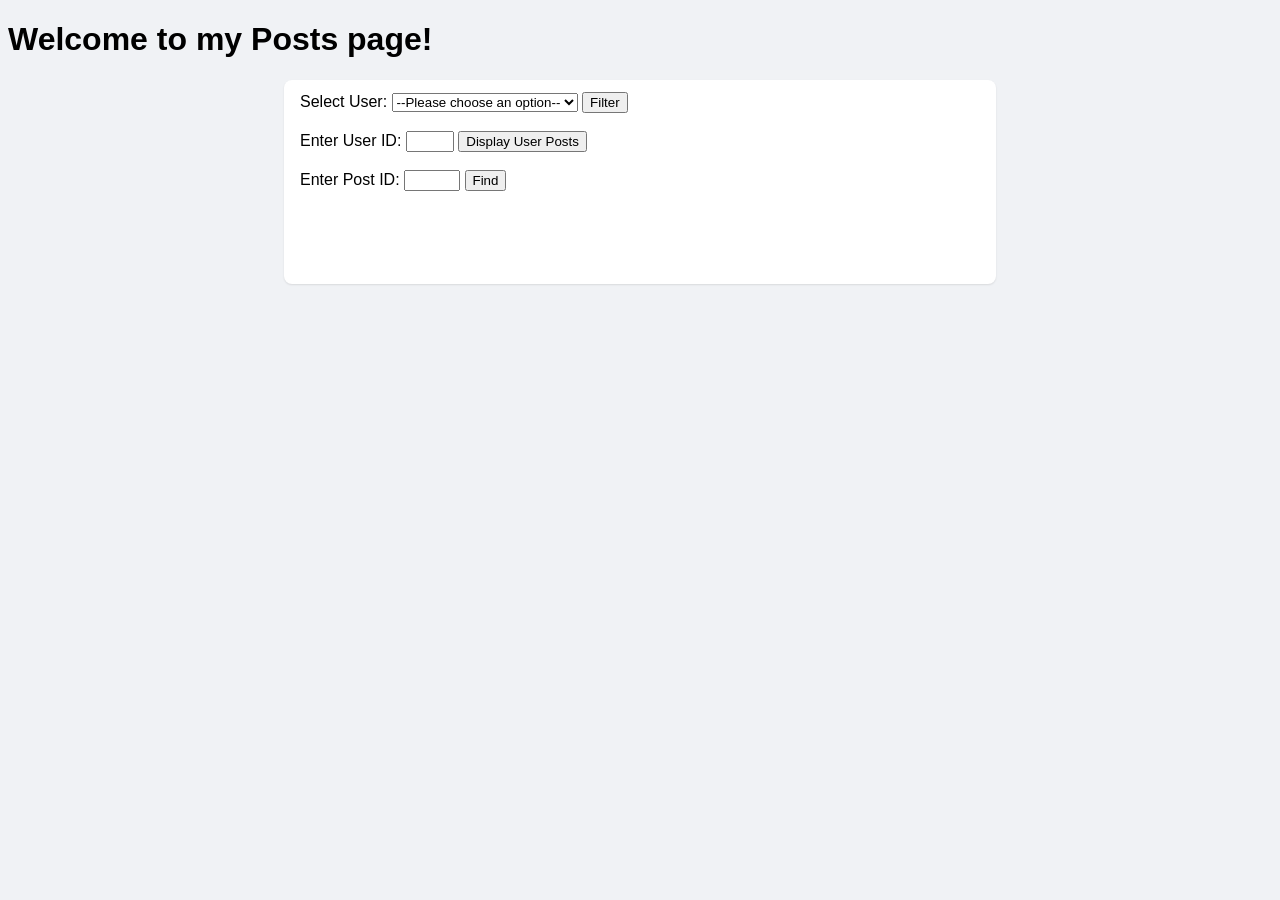
<file: lab15/index.html>
<!DOCTYPE html>
<html lang="en">
<head>
    <meta charset="UTF-8">
    <meta name="viewport" content="width=device-width, initial-scale=1.0">
    <title>Posts </title>

    <style>
    body {
        background-color: #f0f2f5;
        font-family: Helvetica, Arial, sans-serif;
    }

    form {
        min-height: 180px;
    }

    article, form {
        background-color: #ffffff;
        border-radius: 8px;
        box-shadow: 0 1px 2px rgba(0, 0, 0, 0.1);
        padding: 12px 16px;
        margin-bottom: 16px;
        max-width: 680px;
        margin-left: auto;
        margin-right: auto;
    }

    h2 {
        color: #050505;
        font-size: 0.9375rem;
        font-weight: 600;
        margin: 0 0 4px 0;
    }

    p {
        color: #050505;
        font-size: 0.9375rem;
        line-height: 1.3333;
        margin: 8px 0 0 0;
    }
    </style>
</head>

<body>
<h1> Welcome to my Posts page! </h1>

    <form action="#">

        <label for="userID">Select User:</label>
        <select id="userID">
            <option value="">--Please choose an option--</option>
            <option value="1">User 1</option>
            <option value="2">User 2</option>
            <option value="3">User 3</option>
            <option value="4">User 4</option>
            <option value="5">User 5</option>
            <option value="6">User 6</option>
            <option value="7">User 7</option>
        </select>

        <button type="button" id="filterBtn">Filter</button>

        <br><br>

        <label for="displayUserID">Enter User ID:</label>
        <input type="number" id="displayUserID" min="1" max="10">

        <button type="button" id="displayUserBtn">Display User Posts</button>

        <br><br>

        <label for="postID">Enter Post ID:</label>
        <input type="number" id="postID" min="1" max="100">

        <button type="button" id="findBtn">Find</button>

    </form>

    <script>
        let posts = [];
        let userID = -1;
        let id = -1;
        const filterBtn = document.getElementById("filterBtn");
        const displayUserBtn = document.getElementById("displayUserBtn");
        const findBtn = document.getElementById("findBtn");

        async function fetchData(url) {
            const response = await fetch(url);
            posts = await response.json();
            console.table(posts);
            displayPosts(posts);
        }
        function displayPosts(postsToDisplay){
            const oldEmptyMessage = document.getElementById("emptyMessage");
            if (oldEmptyMessage) {
                oldEmptyMessage.remove();
            }

            document.querySelectorAll('article').forEach((article) => {
                article.remove();
            });
            postsToDisplay.forEach((item, index) => {
                if ((userID < 0 || userID === item.userId) && (id < 0 || id === item.id)){
                    const article = document.createElement("article");
                    const h2 = document.createElement("h2");
                    const p = document.createElement("p");

                    h2.textContent = item.title;
                    p.textContent = item.body;

                    article.appendChild(h2);
                    article.appendChild(p);
                    document.body.appendChild(article);
                }
            });
            if (document.querySelectorAll('article').length == 0){
                const emptyMessage = document.createElement("p");
                emptyMessage.textContent = "No Posts Found";
                emptyMessage.id = "emptyMessage";
                document.body.appendChild(emptyMessage);
            }
        }

        const apiURL = "https://jsonplaceholder.typicode.com/posts";
        fetchData(apiURL);

        filterBtn.addEventListener("click", (event) => {
            event.preventDefault();
            const selectedUserID = document.getElementById("userID").value;
            if (selectedUserID === "") {
                userID = -1;
            } else {
                userID = Number(selectedUserID);
            }
            displayPosts(posts);
        });
        displayUserBtn.addEventListener("click", (event) => {
            event.preventDefault();
            const inputtedUserID = document.getElementById("displayUserID").value;
            if (inputtedUserID === "") {
                userID = -1;
            } else {
                userID = Number(inputtedUserID);
            }
            displayPosts(posts);
        });
        findBtn.addEventListener("click", (event) => {
            event.preventDefault();
            const inputtedPostID = document.getElementById("postID").value;
            if (inputtedPostID === "") {
                id = -1;
            } else {
                id = Number(inputtedPostID);
            }
            displayPosts(posts);
        })

    </script>

</body>
</html>
</file>
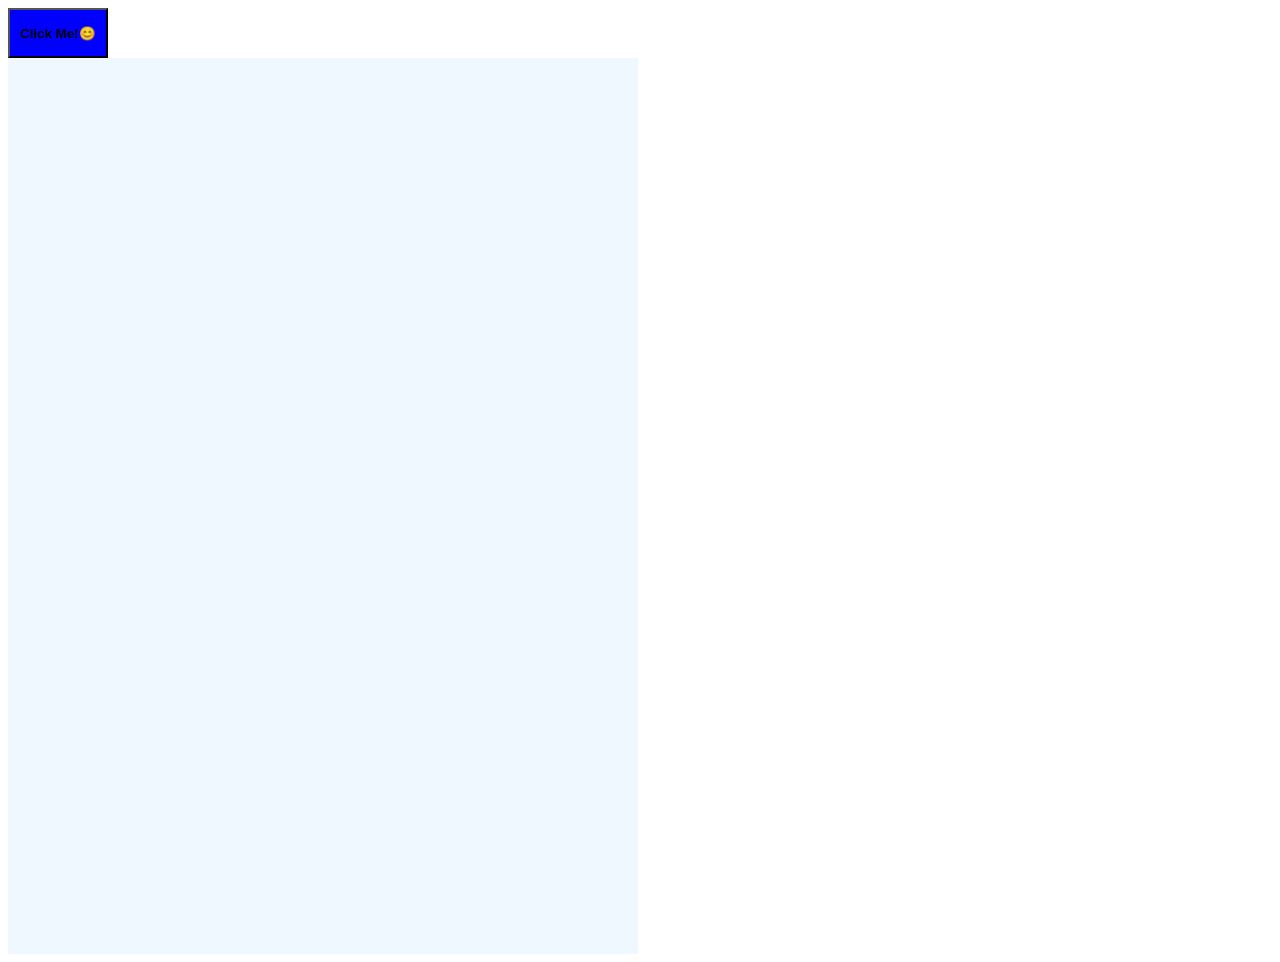
<file: lab11events.html>
<!DOCTYPE html>
<html lang="en">
<head>
    <meta charset="UTF-8">
    <meta name="viewport" content="width=device-width, initial-scale=1.0">
    <title>Lab 11 - Mouse Events</title>
    <style>
        #button{
            background-color:blue;
            width:100px;
            height:50px;
            padding:10px;
            display:flex;
            align-items:center;
            font-weight:bold;
        }
        #otherBox{
            background-color:aliceblue;
            width:70vh;
            height:70vw;
        }
    </style>
</head>
<body id="body">
    <button type="button" id="button">Click Me!😊</button>
    <div id="otherBox"></div>
    <script>
        const button = document.getElementById("button");
        const otherBox = document.getElementById("otherBox");
        button.addEventListener("mouseover", function(){
            button.textContent = "Do not click! 😠";
            button.style.backgroundColor = "yellow";
        })
        button.addEventListener("click", function(){
            button.textContent = "Ouch! 🤕";
            button.style.backgroundColor = "red";
        })
        button.addEventListener("mouseleave", function(){
            button.textContent = "Phew! 😌";
            button.style.backgroundColor = "lightGreen";
        })
        button.addEventListener("dblclick", function(){
            button.textContent = "Double trouble! 🤩";
            button.style.backgroundColor = "pink";
        })
        otherBox.addEventListener("mousemove", function(){
            button.textContent = "I see you! 👀";
            button.style.backgroundColor = "lightBlue";
        })
    </script>
</body>
</html>
</file>
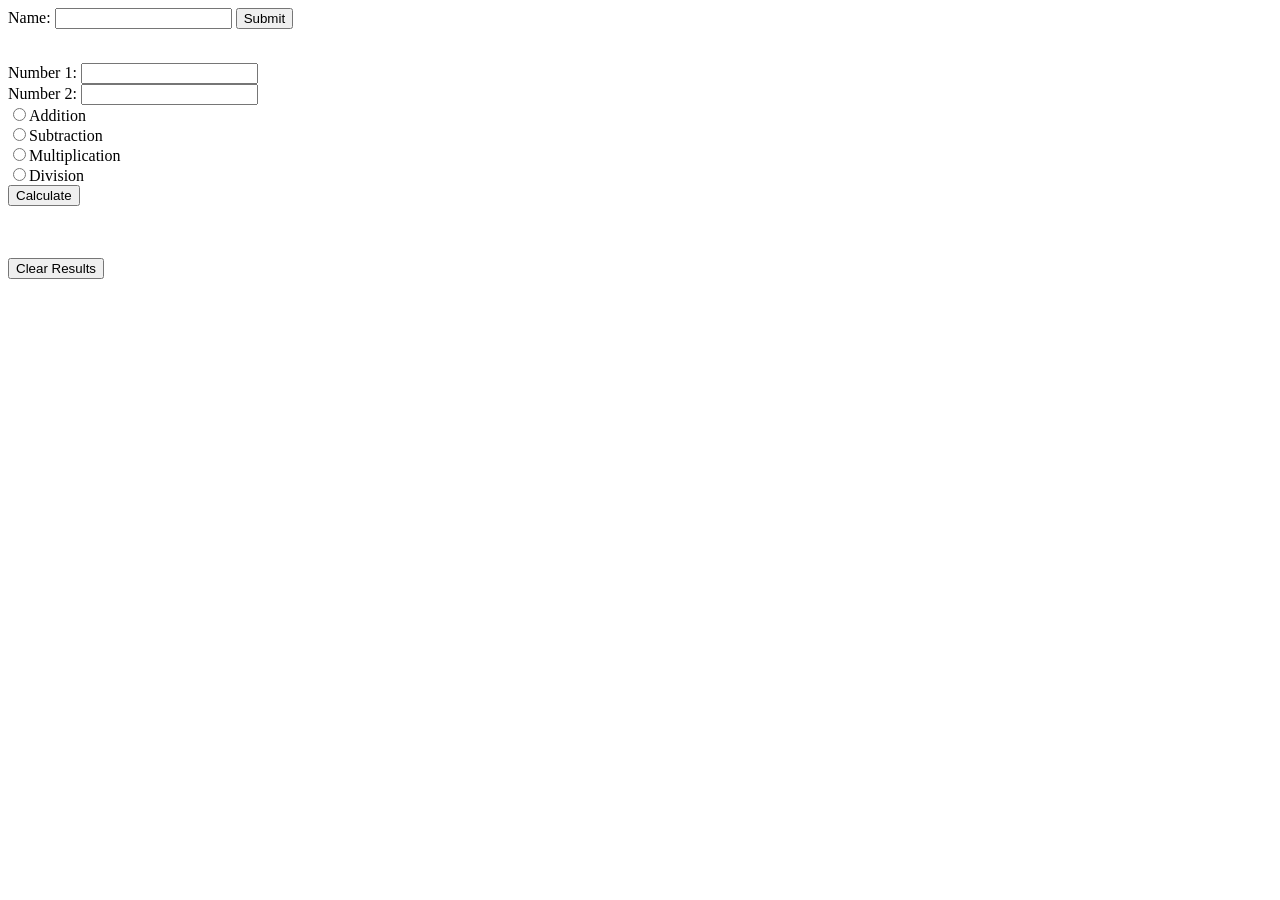
<file: lab12calculator.html>
<!DOCTYPE html>
<html lang="en">
<head>
    <meta charset="UTF-8">
    <meta name="viewport" content="width=device-width, initial-scale=1.0">
    <title>Lab 12 - Calculator</title>
</head>
<body>
    <form action="#">
        <label for="name">Name: </label>
        <input type="text" id="name">
        <button type="submit" id="name-submit">Submit</button>
    </form>
    <p id="name-result"></p>
    <br>
    <form action="#">
        <label for="num1">Number 1:</label>
        <input type="number" id="num1"><br>
        <label for="num2">Number 2:</label>
        <input type="number" id="num2"><br>
        <input type="radio" name="perform" value="add">Addition<br>
        <input type="radio" name="perform" value="sub">Subtraction<br>
        <input type="radio" name="perform" value="mul">Multiplication<br>
        <input type="radio" name="perform" value="div">Division<br>
        <button type="submit" id="calculate">Calculate</button>
    </form>
    <p id="calculator-result"></p>
    <br><br>
    <button type="button" id="clear-text">Clear Results</button>

    <script>
        const name = document.getElementById("name");
        document.getElementById("name-submit").addEventListener("click", function(){
            event.preventDefault();
            document.getElementById("name-result").textContent = `Hello, ${name.value}!`
        })
        document.getElementById("calculate").addEventListener("click", function(){
            event.preventDefault();
            let result = "";
            const num1 = document.getElementById("num1");
            const num2 = document.getElementById("num2");
            const perform = document.querySelector(`[name=perform]:checked`);
            if (perform.value == "add"){
                result = `${num1.value} + ${num2.value} = ${Number(num1.value) + Number(num2.value)}`;
            }
            if (perform.value == "sub"){
                result = `${num1.value} - ${num2.value} = ${Number(num1.value) - Number(num2.value)}`;
            }
            if (perform.value == "mul"){
                result = `${num1.value} * ${num2.value} = ${Number(num1.value) * Number(num2.value)}`;
            }
            if (perform.value == "div"){
                result = `${num1.value} / ${num2.value} = ${Number(num1.value) / Number(num2.value)}`;
            }
            document.getElementById("calculator-result").textContent = result;
        })
        document.getElementById("clear-text").addEventListener("click", function(){
            document.getElementById("name-result").textContent = "";
            document.getElementById("calculator-result").textContent = "";
        })
    </script>
</body>
</html>
</file>
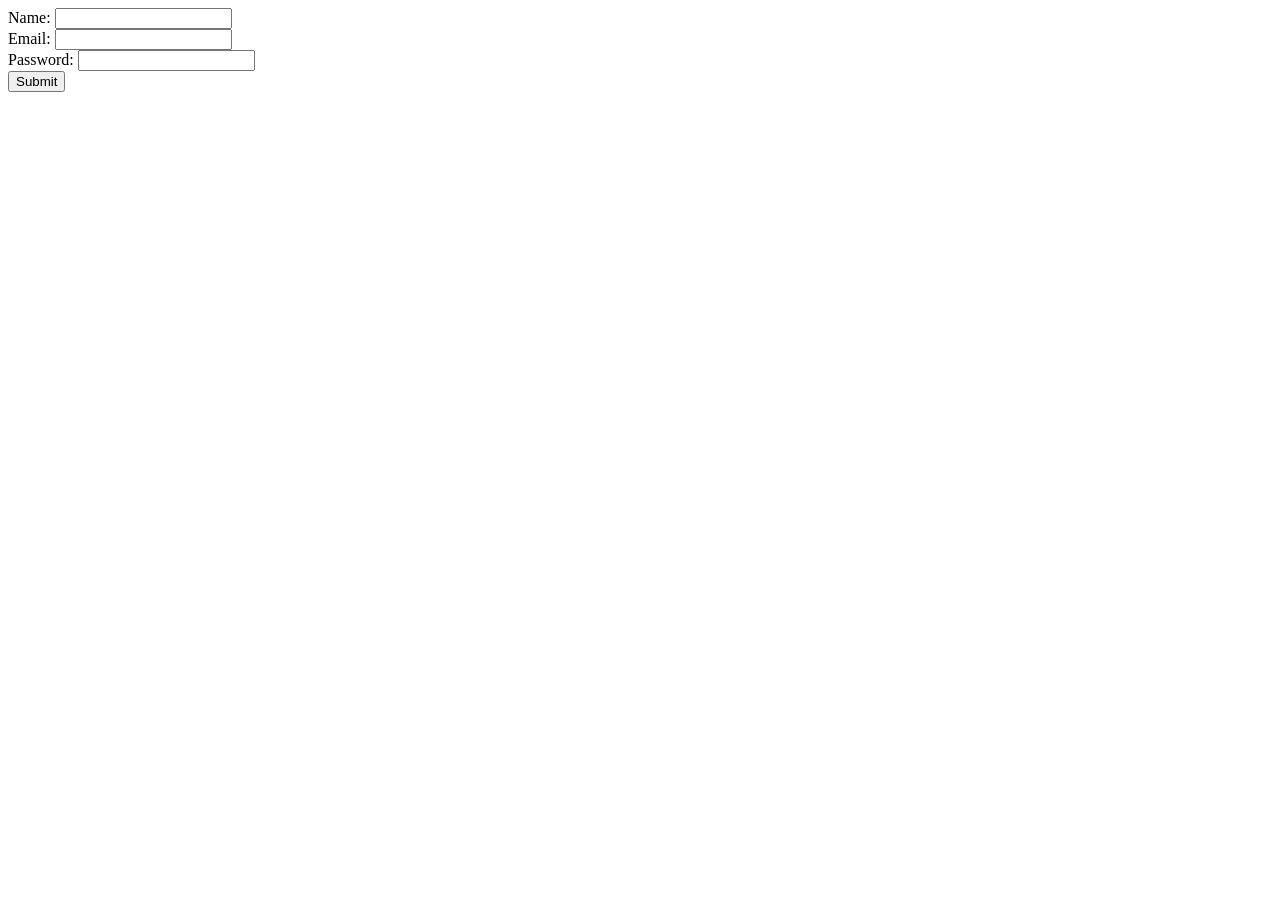
<file: lab16-formValidation.html>
<!DOCTYPE html>
<html lang="en">
<head>
    <meta charset="UTF-8">
    <meta name="viewport" content="width=device-width, initial-scale=1.0">
    <title>Lab16-Form Validation</title>
    <style>
        .valid {
            color: green;
        }

        .invalid {
            color: red;
        }
    </style>
</head>
<body>
    <form action="#">
        <label for="name">Name: </label>
        <input type="text" id="name" required><br>
        <label for="email">Email: </label>
        <input type="email" id="email" required><br>
        <label for="password">Password: </label>
        <input type="password" id="password" required autocomplete><br>
        <div class="rules" id="password-rules" hidden>
            <div id="rule-length" class="rule">At least 6 characters</div>
            <div id="rule-special" class="rule">Must include a special character (!@#$...)</div>
            <div id="rule-uppercase" class="rule">Must include an uppercase letter (A-Z)</div>
        </div>
        <button type="submit">Submit</button>
        <p id="output"></p>
        <script>
            const name = document.getElementById("name");
            const email = document.getElementById("email");
            const password = document.getElementById("password");
            const output = document.getElementById("output");
            const passwordRules = document.getElementById("password-rules");
            const lengthRule = document.getElementById("rule-length");
            const specialRule = document.getElementById("rule-special");
            const uppercaseRule = document.getElementById("rule-uppercase");

            document.addEventListener("submit", (event)=>{
                event.preventDefault();
                output.textContent = "Submitted";
            });
            password.addEventListener("input", () => {
                const value = password.value;
                passwordRules.hidden = false;
                lengthRule.classList.toggle("valid", value.length >= 6);
                lengthRule.classList.toggle("invalid", value.length < 6);
                specialRule.classList.toggle("valid", /[!@#$%^&*(),.?":{}|<>]/.test(value));
                specialRule.classList.toggle("invalid", !/[!@#$%^&*(),.?":{}|<>]/.test(value));
                uppercaseRule.classList.toggle("valid", /[A-Z]/.test(value));
                uppercaseRule.classList.toggle("invalid", !/[A-Z]/.test(value));
            });

        </script>
    </form>
</body>
</html>
</file>
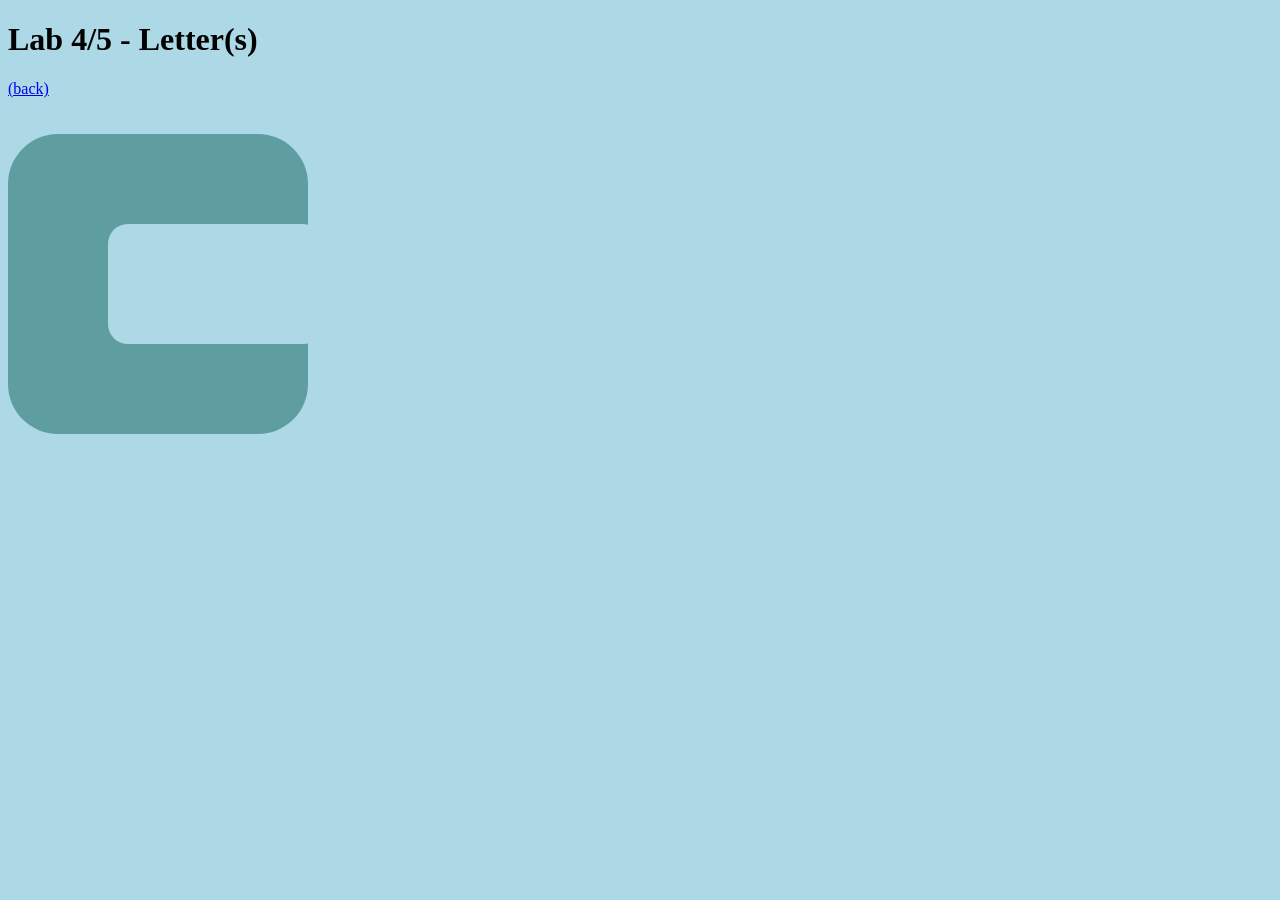
<file: lab5letter.html>
<!DOCTYPE html>
<html lang="en">
<head>
    <meta charset="UTF-8">
    <meta name="viewport" content="width=device-width, initial-scale=1.0">
    <title>Lab 4/5 - Letter</title>
    <style>
        body{
            background-color:lightblue;
        }
        #parent{
            background-color:cadetblue;
            width:300px;
            height:300px;
            box-sizing:border-box;
            padding-top:90px;
            padding-left:100px;
            border-radius:50px;
        }
        #child{
            background-color:lightblue;
            width:215px;
            height:120px;
            border-radius:20px;
        }
    </style>
</head>
<body>
    <h1>Lab 4/5 - Letter(s)</h1>
    <a href="index.html">(back)</a>
    <br><br><br>
    <div id="parent"><div id="child"></div></div>
</body>
</html>
</file>
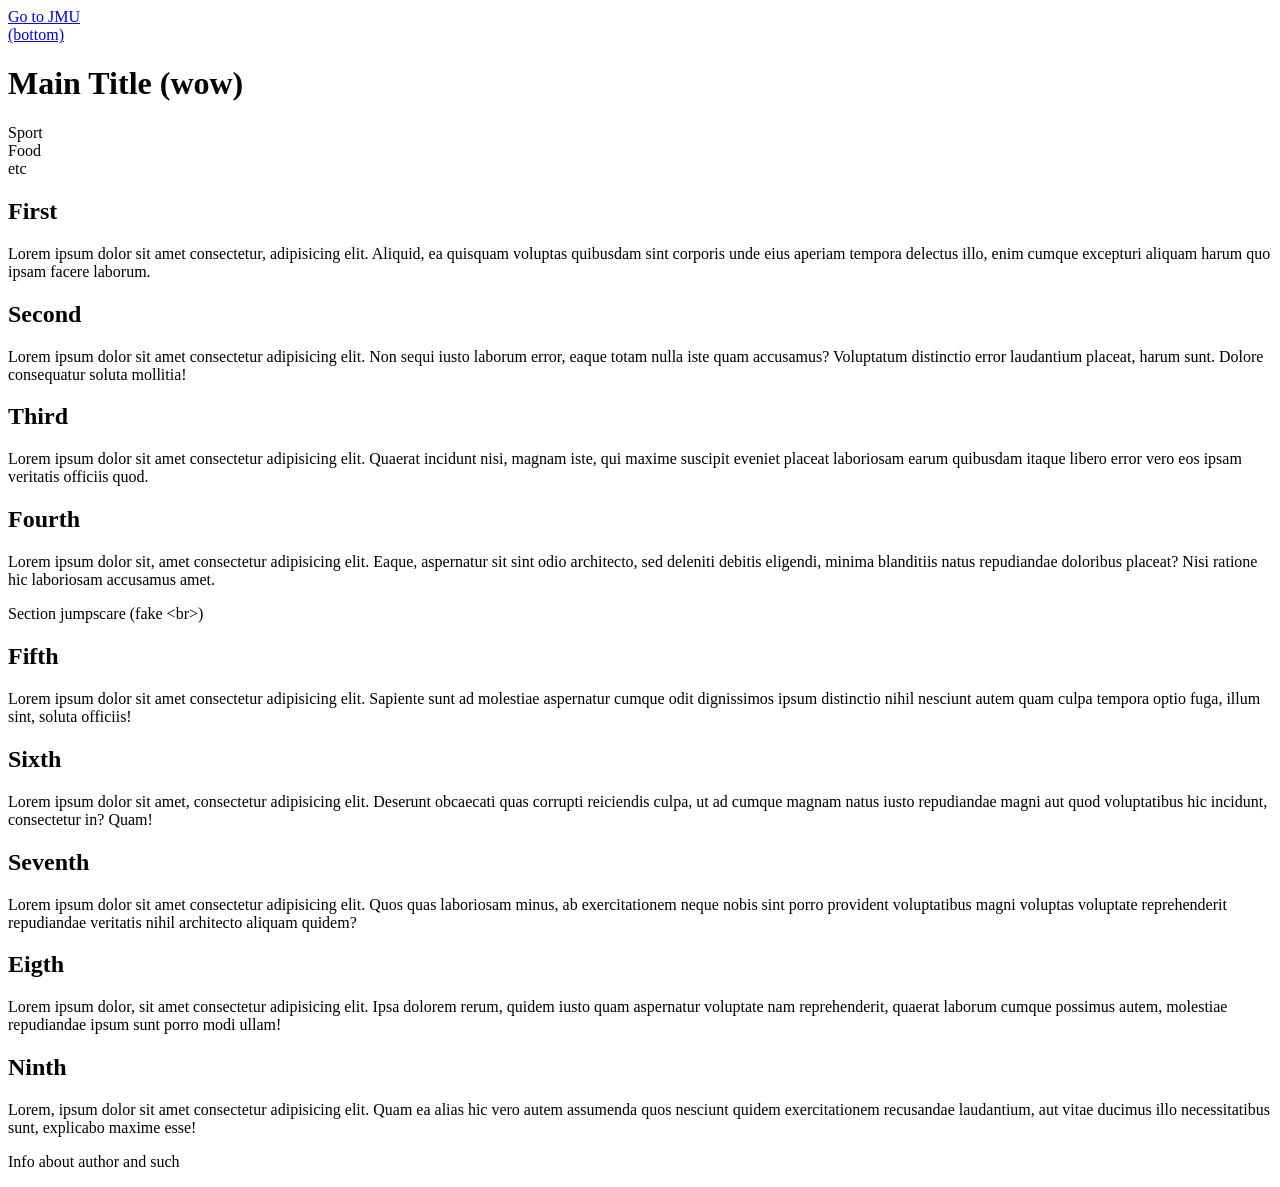
<file: test.html>
<!DOCTYPE html>
<html lang="en">
<head>
    <meta charset="UTF-8">
    <meta name="viewport" content="width=device-width, initial-scale=1.0">
    <title>Test</title>
</head>
<body>
    <a href="https://www.jmu.edu/index.shtml">Go to JMU</a>
    <br>
    <a href="#ninth">(bottom)</a>
    <header>
        <h1>Main Title (wow)</h1>
        <nav>Sport<br>Food<br>etc</nav>
    </header>
    <main>
        <h2>First</h2>
        <p>Lorem ipsum dolor sit amet consectetur, adipisicing elit. Aliquid, ea quisquam voluptas quibusdam sint corporis unde eius aperiam tempora delectus illo, enim cumque excepturi aliquam harum quo ipsam facere laborum.</p>
        <h2>Second</h2>
        <p>Lorem ipsum dolor sit amet consectetur adipisicing elit. Non sequi iusto laborum error, eaque totam nulla iste quam accusamus? Voluptatum distinctio error laudantium placeat, harum sunt. Dolore consequatur soluta mollitia!</p>
        <h2>Third</h2>
        <p>Lorem ipsum dolor sit amet consectetur adipisicing elit. Quaerat incidunt nisi, magnam iste, qui maxime suscipit eveniet placeat laboriosam earum quibusdam itaque libero error vero eos ipsam veritatis officiis quod.</p>
        <h2>Fourth</h2>
        <p>Lorem ipsum dolor sit, amet consectetur adipisicing elit. Eaque, aspernatur sit sint odio architecto, sed deleniti debitis eligendi, minima blanditiis natus repudiandae doloribus placeat? Nisi ratione hic laboriosam accusamus amet.</p>
        <section>
            <p>Section jumpscare (fake &lt;br&gt;)</p>
        </section>
        <h2>Fifth</h2>
        <p>Lorem ipsum dolor sit amet consectetur adipisicing elit. Sapiente sunt ad molestiae aspernatur cumque odit dignissimos ipsum distinctio nihil nesciunt autem quam culpa tempora optio fuga, illum sint, soluta officiis!</p>
        <h2>Sixth</h2>
        <p>Lorem ipsum dolor sit amet, consectetur adipisicing elit. Deserunt obcaecati quas corrupti reiciendis culpa, ut ad cumque magnam natus iusto repudiandae magni aut quod voluptatibus hic incidunt, consectetur in? Quam!</p>
        <h2>Seventh</h2>
        <p>Lorem ipsum dolor sit amet consectetur adipisicing elit. Quos quas laboriosam minus, ab exercitationem neque nobis sint porro provident voluptatibus magni voluptas voluptate reprehenderit repudiandae veritatis nihil architecto aliquam quidem?</p>
        <h2>Eigth</h2>
        <p>Lorem ipsum dolor, sit amet consectetur adipisicing elit. Ipsa dolorem rerum, quidem iusto quam aspernatur voluptate nam reprehenderit, quaerat laborum cumque possimus autem, molestiae repudiandae ipsum sunt porro modi ullam!</p>
        <h2 id="ninth">Ninth</h2>
        <p>Lorem, ipsum dolor sit amet consectetur adipisicing elit. Quam ea alias hic vero autem assumenda quos nesciunt quidem exercitationem recusandae laudantium, aut vitae ducimus illo necessitatibus sunt, explicabo maxime esse!</p>
    </main>
    <footer>
        <p>Info about author and such</p>
    </footer>
</body>
</html>
</file>
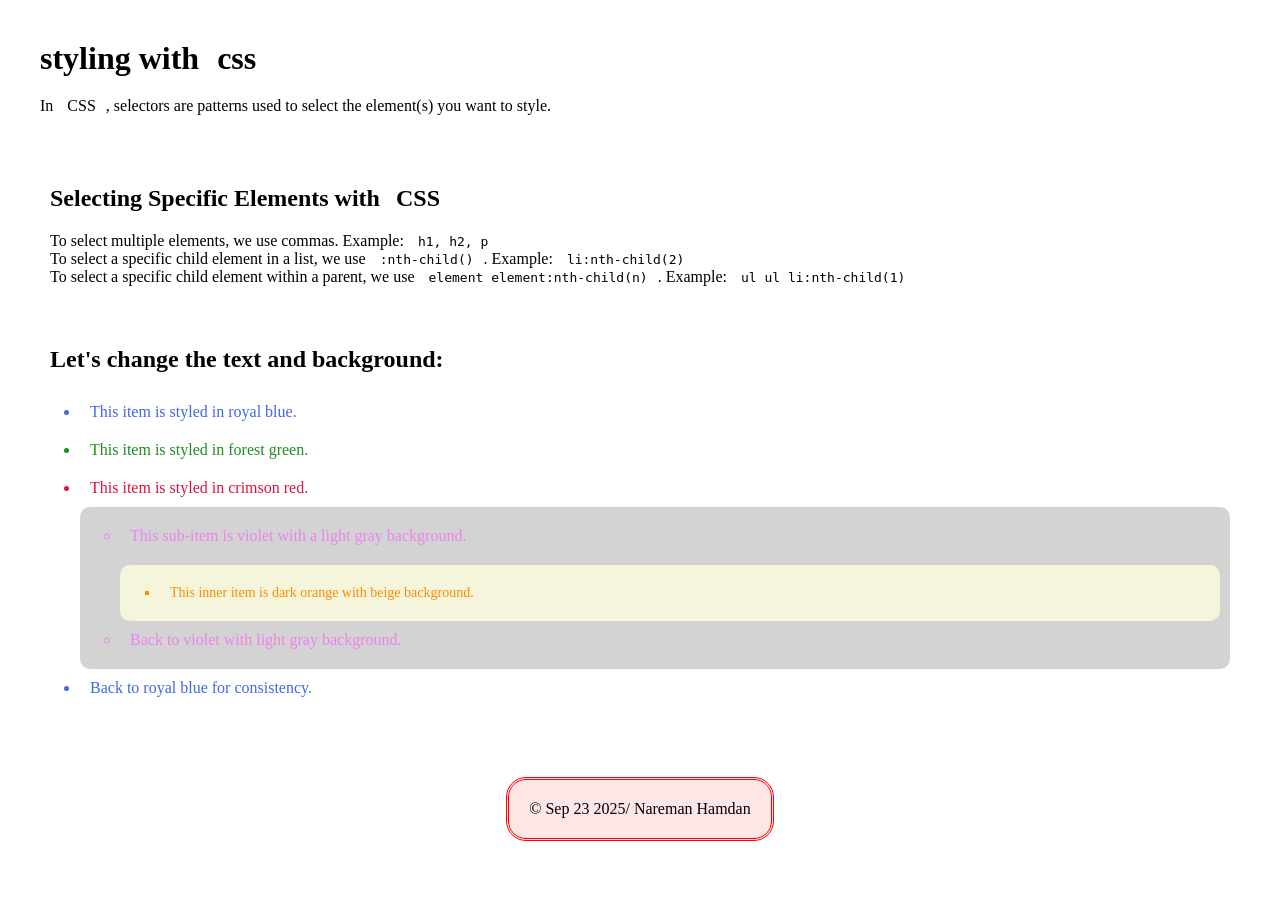
<file: Style the List/styling with CSS.html>
<!DOCTYPE html>
<html lang="en">
<head>
  <meta charset="UTF-8">
  <meta name="viewport" content="width=device-width, initial-scale=1.0">
  <title>Styling with CSS</title>
  <link rel="stylesheet" href="style.css">
</head>
<body>


  <header>
    <h1>styling with <span>css</span></h1>
    <p>In <span>CSS</span>, selectors are patterns used to select the element(s) you want to style.</p>
  </header>

 <main>

    <section>
      <h2>Selecting Specific Elements with <span>CSS</span></h2>
      <p>
        To select multiple elements, we use commas. Example: <code>h1, h2, p</code><br>
        To select a specific child element in a list, we use <code>:nth-child()</code>. Example: <code>li:nth-child(2)</code><br>
        To select a specific child element within a parent, we use <code>element element:nth-child(n)</code>. Example: <code>ul ul li:nth-child(1)</code>

      </p>
    </section>

    <section>
        <h2>Let's change the text and background:</h2>
        <ul>
          <li>This item is styled in royal blue.</li>
          <li>This item is styled in forest green.</li>
          <li>This item is styled in crimson red.</li>

          <ul>
            <li>This sub-item is violet with a light gray background.</li>
            <ul>
              <li>This inner item is dark orange with beige background.</li>
            </ul>
            <li>Back to violet with light gray background.</li>
          </ul>

          <li>Back to royal blue for consistency.</li>
        </ul>
      </section>

  </main>

  <footer>
    <p>&#169; Sep 23 2025/ Nareman Hamdan</p>
  </footer>

</body>
</html>
</file>
<file: Style the List/style.css>
*{
    padding:10px;
    margin:0;
}


section{
  margin: 20px 0;
}

ul{
  padding-left: 40px;
}

ul ul ul {
  margin-top: 10px;
}

/* 1. Headings */



/* 2. Force 'CSS' to stay uppercase */


/* 3. Paragraph styling */



/* 4. Section borders */


/* 5. List styling */


/* Main list item colors */
li:nth-child(1) {
  color:royalblue
}
li:nth-child(2) {
  color:forestgreen
}
li:nth-child(3) {
  color:crimson
}

/* Sub-list */
ul ul:nth-child(4) {
  color:violet;
  background-color:lightgray;
  border-radius:10px;
}

/* Inner sub-list */
ul ul:nth-child(2) {
  color:darkorange;
  background-color:beige;
  border-radius:10px;
  font-size:14px;
}

ul ul li:nth-child(1) {
  color:violet;
}

ul ul ul li:nth-child(1) {
  color:darkorange;
}

/* Second violet item in sublist */
ul ul li:nth-child(3) {
  color:violet;
}

/* Final main list item */
li:nth-child(5) {
  color:royalblue
}

/* Footer */
footer{
  background-color:#ffe6e6;
  border-color:red;
  border-style:double;
  border-radius:20px;
  width:fit-content;
  margin:20px auto;
  text-align:center;
}
</file>
